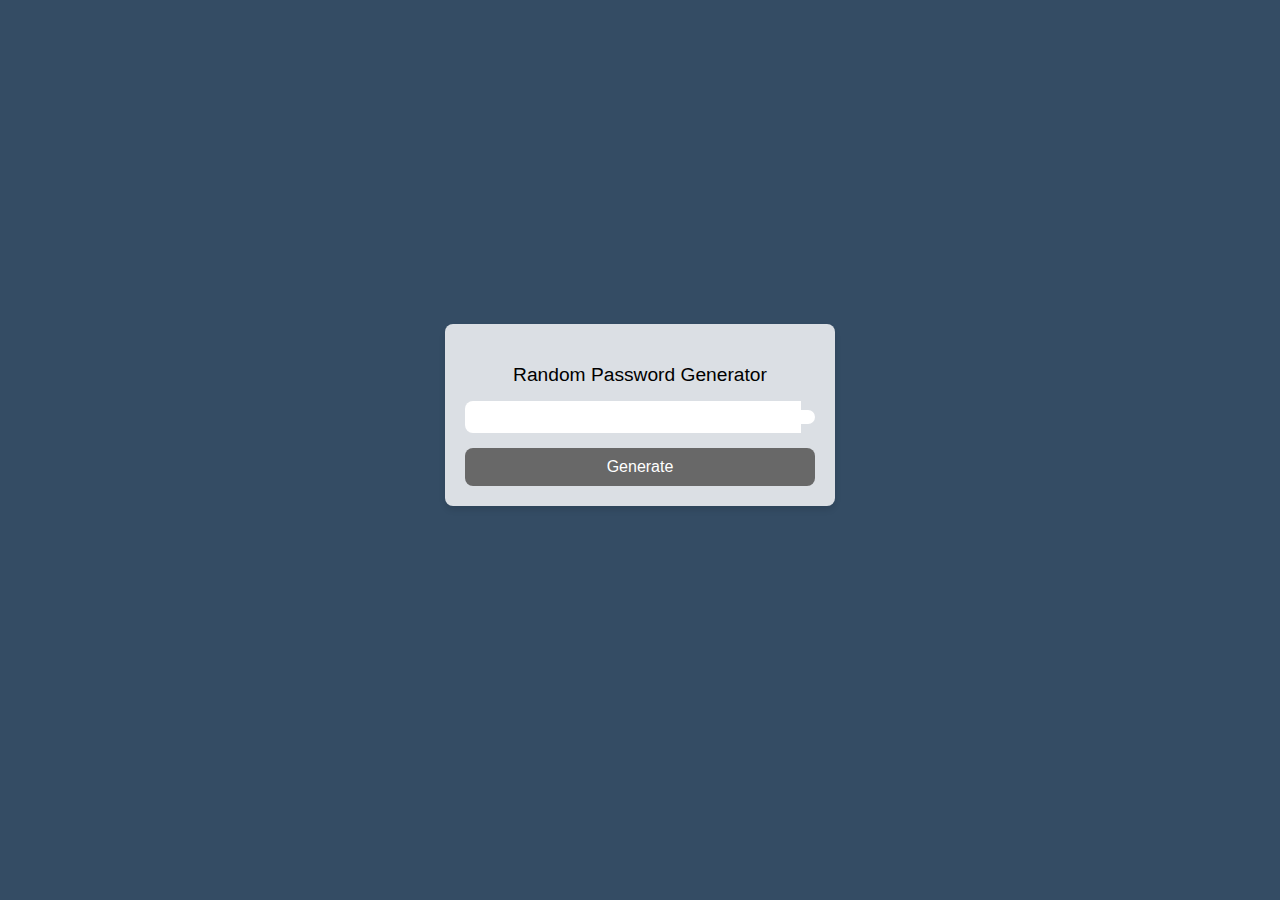
<file: gitTest/index.html>
<!DOCTYPE html>
<html lang="en">
  <head>
    <meta charset="UTF-8" />
    <meta name="viewport" content="width=device-width, initial-scale=1.0" />
    <title>Password Generator</title>
    <link
      rel="stylesheet"
      href="https://cdnjs.cloudflare.com/ajax/libs/font-awesome/6.0.0-beta3/css/all.min.css"
      integrity="sha512-Fo3rlrZj/k7ujTnHg4CGR2D7kSs0v4LLanw2qksYuRlEzO+tcaEPQogQ0KaoGN26/zrn20ImR1DfuLWnOo7aBA=="
      crossorigin="anonymous"
      referrerpolicy="no-referrer"
    />
    <style>
      body {
        display: flex;
        align-items: center;
        justify-content: center;
        height: 90vh;
        font-family: Verdana, Geneva, Tahoma, sans-serif;
        background-color: #344c64;
        margin: 0;
        padding: 10px;
      }
      nav {
        padding: 20px;
        border-radius: 0.5rem;
        background-color: #eaedf0ea;
        display: flex;
        flex-direction: column;
        width: 100%;
        max-width: 350px;
        box-shadow: 0 4px 6px rgba(0, 0, 0, 0.1);
      }
      p {
        text-align: center;
        font-size: 1.2rem;
        margin-bottom: 15px;
      }
      .input-container {
        display: flex;
        align-items: center;
        position: relative;
        /* box-shadow: 0 0 5px black; */
      }
      input {
        flex: 1;
        padding: 7px;
        font-size: 1rem;
        border: none;
        border-top-left-radius: 0.5rem;
        border-bottom-left-radius: 0.5rem;
      }
      input:focus {
        border: none;
        outline: none;
      }
      #btn {
        background-color: white;
        border: none;
        cursor: pointer;
        padding: 7px;
        font-size: 1.2rem;
        border-top-right-radius: 0.5rem;
        border-bottom-right-radius: 0.5rem;
      }
      #create {
        cursor: pointer;
        padding: 10px;
        border-radius: 0.5rem;
        border: none;
        background-color: rgb(104, 104, 104);
        color: white;
        margin-top: 15px;
        font-size: 1rem;
      }
      h3 {
        font-family: Arial, Helvetica, sans-serif;
        background-color: rgb(44, 194, 44);
        position: fixed;
        padding: 10px 20px;
        border-radius: 0.75rem;
        color: white;
        top: 10px;
        right: 30px;
        transform: translateX(250px);
        opacity: 0;
        transition: all 0.5s ease;
      }
      .true {
        opacity: 1;
        transform: translateX(0);
      }
      @media (max-width: 400px) {
        nav {
          max-width: 100%;
        }
        h3 {
          font-size: 0.9rem;
          top: 5px;
          right: 10px;
        }
      }
    </style>
  </head>
  <body>
    <nav>
      <p>Random Password Generator</p>
      <div class="input-container">
        <input type="text" id="input" readonly />
        <button id="btn" class="far fa-copy"></button>
      </div>
      <button id="create">Generate</button>
    </nav>
    <h3>Password Copied</h3>
    <script src="password.js"></script>
  </body>
</html>
</file>
